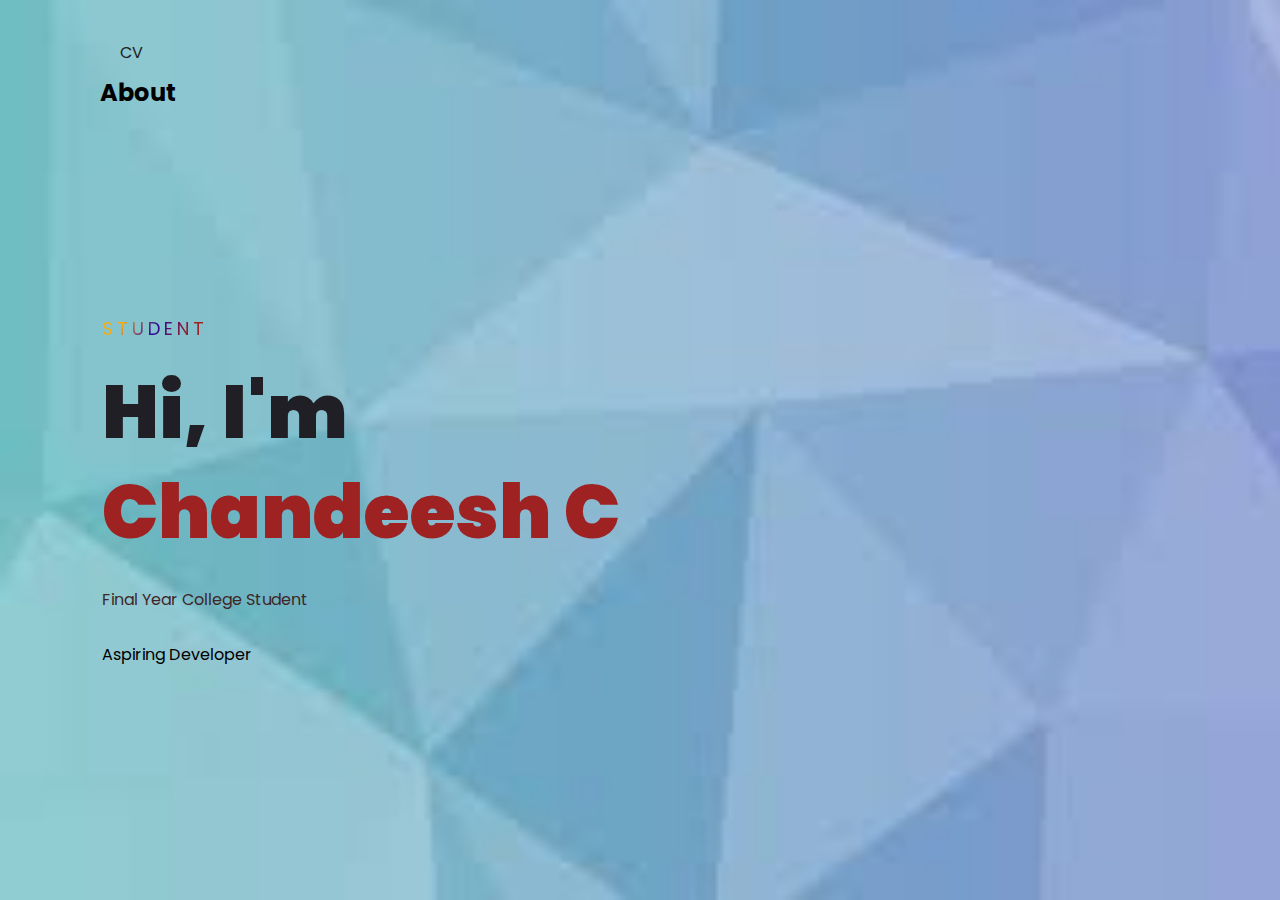
<file: Assignment-1/Chandeesh/index.html>
<!DOCTYPE html>
<html lang="en">
<head>
    <meta charset="UTF-8">
    <title>Personal Portfolio Website</title>
    <!----CSS link----->
    <link rel="stylesheet" href="style.css">
    
</head>
<body>
    <p style="background-image: url('bg\ img\ 1.jfif');">
    <div class="hero">
        <nav>
            
            <ul>
                <li><a href="Chandeesh CV.pdf">CV</a></li>
                <h2>About</h2>
                
            </ul>
            
        </nav>

        <div class="content">
            <span class="title">Student</span>
            <h1>Hi, I'm <span>Chandeesh C</span></h1>
            <p>Final Year College Student</p>
            <p1>Aspiring Developer</p1>
            
        </div>
    </div>

</body>
</html>
</file>
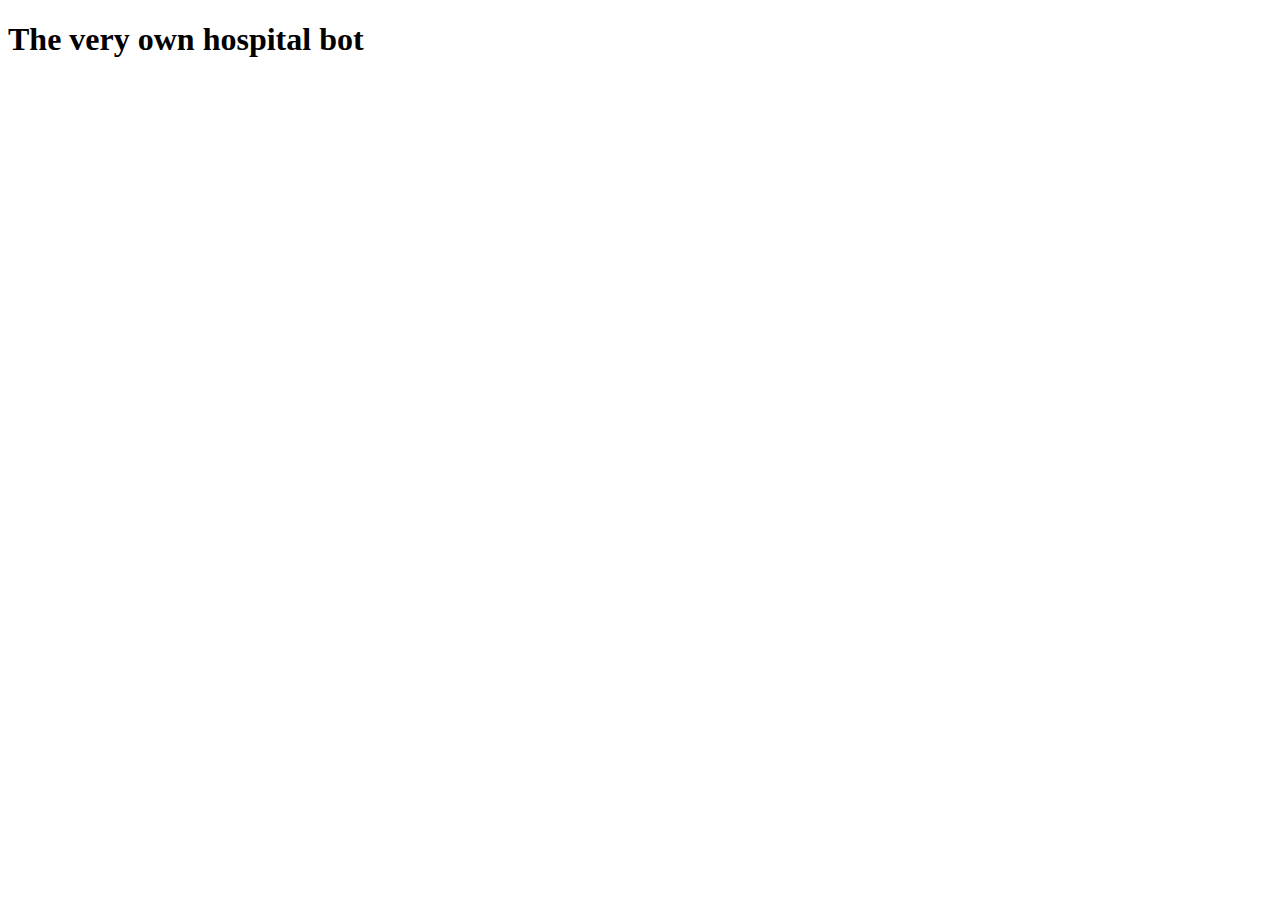
<file: Assignment-3/Arjun Krishna/homePET.html>
<!DOCTYPE html>
<html lang="en" dir="ltr">
    <head>
    <meta charset="UTF-8">
    <title>Hospital Bot</title>
    </head>
    <body>
        <h1>The very own hospital bot</h1>
        <script>
            window.watsonAssistantChatOptions = {
              integrationID: "cfb7135f-89a9-4f63-a0a4-e53e3424c5c6", // The ID of this integration.
              region: "jp-tok", // The region your integration is hosted in.
              serviceInstanceID: "07df8e39-929d-480f-af55-2fe3e27dead5", // The ID of your service instance.
              onLoad: function(instance) { instance.render(); }
            };
            setTimeout(function(){
              const t=document.createElement('script');
              t.src="https://web-chat.global.assistant.watson.appdomain.cloud/versions/" + (window.watsonAssistantChatOptions.clientVersion || 'latest') + "/WatsonAssistantChatEntry.js";
              document.head.appendChild(t);
            });
          </script>
    </body>
</html>
</file>
<file: Assignment-1/Chandeesh/style.css>
@import url('https://fonts.googleapis.com/css2?family=Poppins:wght@400;500;600;700&display=swap');

*{
    margin: 0;
    padding: 0;
    box-sizing: border-box;
    font-family: 'Poppins', sans-serif;
}
a{
    text-decoration: none;
}
.hero{
    width: 100%;
    height: 100vh;
    background: url(bg\ img\ 1.jfif);
    background-size: cover;
}
nav{
    display: flex;
    align-items: center;
    justify-content: space-between;
    padding: 30px 100px;
}
.logo{
    max-height: 60px;
}
nav ul li{
    list-style: none;
    display: inline-block;
    padding: 10px 20px;
}
nav ul li a{
    color: #1d1d24;
    position: relative;
    padding: 1px 0;
}
nav ul li a:hover{
    color: #a78b37a4;
}
nav ul li a:after{
    content: "";
    position: absolute;
    left: 0;
    width: 0;
    height: 3px;
    background: #9e2222;
    transition: .3s;
    bottom: 0;
}
nav ul li a:hover:after{
    width: 100%;
}
.btn{
    color: rgb(153, 94, 94);
    font-size: 16px;
    text-transform: uppercase;
    letter-spacing: 2px;
    padding: 16px 40px;
    border-radius: 500px;
    display: inline-block;
    font-weight: 500;
    transition: all .4s ease-in-out;
    background-size: 152% 100%;
    background: #9e2222;
    border: 2px solid #9e2222;
}
.btn:hover{
    background: #3e2626;
    border-color: #9e2222;
    color: #9e2222;
}
.content{
    position: absolute;
    top: 35%;
    left: 8%;
}
.content .title{
    color: #1f1f25;
    font-size: 18px;
    text-transform: uppercase;
    letter-spacing: 4px;
    display: inline-block;
    margin-bottom: 20px;
    background: linear-gradient(120deg, #fdaa03f1 20.69%, #2d049c 50.19%,#9e2222 79.69%);
    -webkit-background-clip: text;
    -webkit-text-fill-color: transparent;
}
.content h1{
    color: #1f1f25;
    font-size: 75px;
    font-weight: 900;
    line-height: 100px;
    text-transform: inherit;
    width: 70%;
}
.content h1 span{
    color: #9e2222;
}
.content p{
    width: 55%;
    color: #3e2626;
    margin-top: 25px;
    margin-bottom: 30px;
}
</file>
